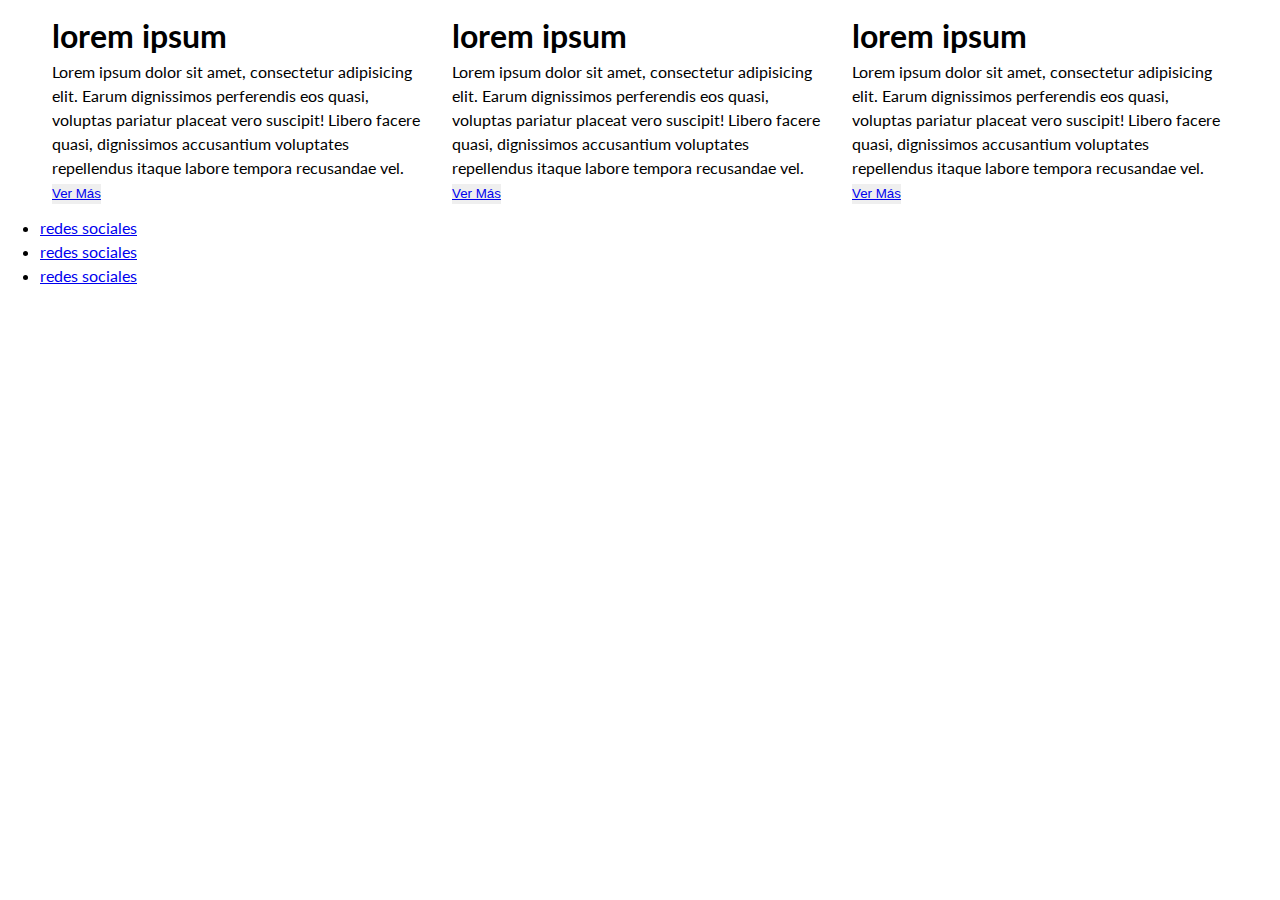
<file: images/INCAEL.html>
<!DOCTYPE html>
<!-- saved from url=(0056)file:///Users/fabianibanez/Desktop/Incael/web/index.html -->
<html lang="en"><head><meta http-equiv="Content-Type" content="text/html; charset=UTF-8">
	
	<meta name="viewport" content="width=device-width, user-scalable=no, initial-scale=1.0, maximum-scale=1.0, minimum-scale=1.0">
	<title>INCAEL</title>
	<link rel="stylesheet" href="./INCAEL_files/style.css">
</head>
<body>

	<!-- cabecera -->

	<section>
		<content>
			<article class="c4">
				<h1>lorem ipsum</h1>
				<p>Lorem ipsum dolor sit amet, consectetur adipisicing elit. Earum dignissimos perferendis eos quasi, voluptas pariatur placeat vero suscipit! Libero facere quasi, dignissimos accusantium voluptates repellendus itaque labore tempora recusandae vel.</p>
				<button>
					<a href="file:///Users/fabianibanez/Desktop/Incael/web/index.html#">Ver Más</a>
				</button>
			</article>
			<article class="c4">
				<h1>lorem ipsum</h1>
				<p>Lorem ipsum dolor sit amet, consectetur adipisicing elit. Earum dignissimos perferendis eos quasi, voluptas pariatur placeat vero suscipit! Libero facere quasi, dignissimos accusantium voluptates repellendus itaque labore tempora recusandae vel.</p>
				<button>
					<a href="file:///Users/fabianibanez/Desktop/Incael/web/index.html#">Ver Más</a>
				</button>
			</article>
			<article class="c4">
				<h1>lorem ipsum</h1>
				<p>Lorem ipsum dolor sit amet, consectetur adipisicing elit. Earum dignissimos perferendis eos quasi, voluptas pariatur placeat vero suscipit! Libero facere quasi, dignissimos accusantium voluptates repellendus itaque labore tempora recusandae vel.</p>
				<button>
					<a href="file:///Users/fabianibanez/Desktop/Incael/web/index.html#">Ver Más</a>
				</button>
			</article>
		</content>
	</section>

	<footer>
		<content>
			<ul>
				<li><a href="file:///Users/fabianibanez/Desktop/Incael/web/index.html">redes sociales</a></li>
				<li><a href="file:///Users/fabianibanez/Desktop/Incael/web/index.html">redes sociales</a></li>
				<li><a href="file:///Users/fabianibanez/Desktop/Incael/web/index.html">redes sociales</a></li>
			</ul>
		</content>
	</footer>
	

</body></html>
</file>
<file: images/INCAEL_files/style.css>
@import url('https://fonts.googleapis.com/css?family=Lato:300,400,700,900');

* {
	margin: 0;
	padding: 0;
	border: none;
	line-height: 150%;
}

body {
	background: #fff;
	font-family: 'Lato', sans-serif;
	font-size: 100%;
}

content {
	max-width: 75rem;
	margin: 0 auto;
	display: block;
}

content:before, content:after {
	clear: both;
	content: "";
	display: block;
}

.c4 {
	width: 33.3334%;
	float: left;
	padding: 1%;
	-webkit-box-sizing: border-box;
	-moz-box-sizing: border-box;
	box-sizing: border-box;
}
</file>
